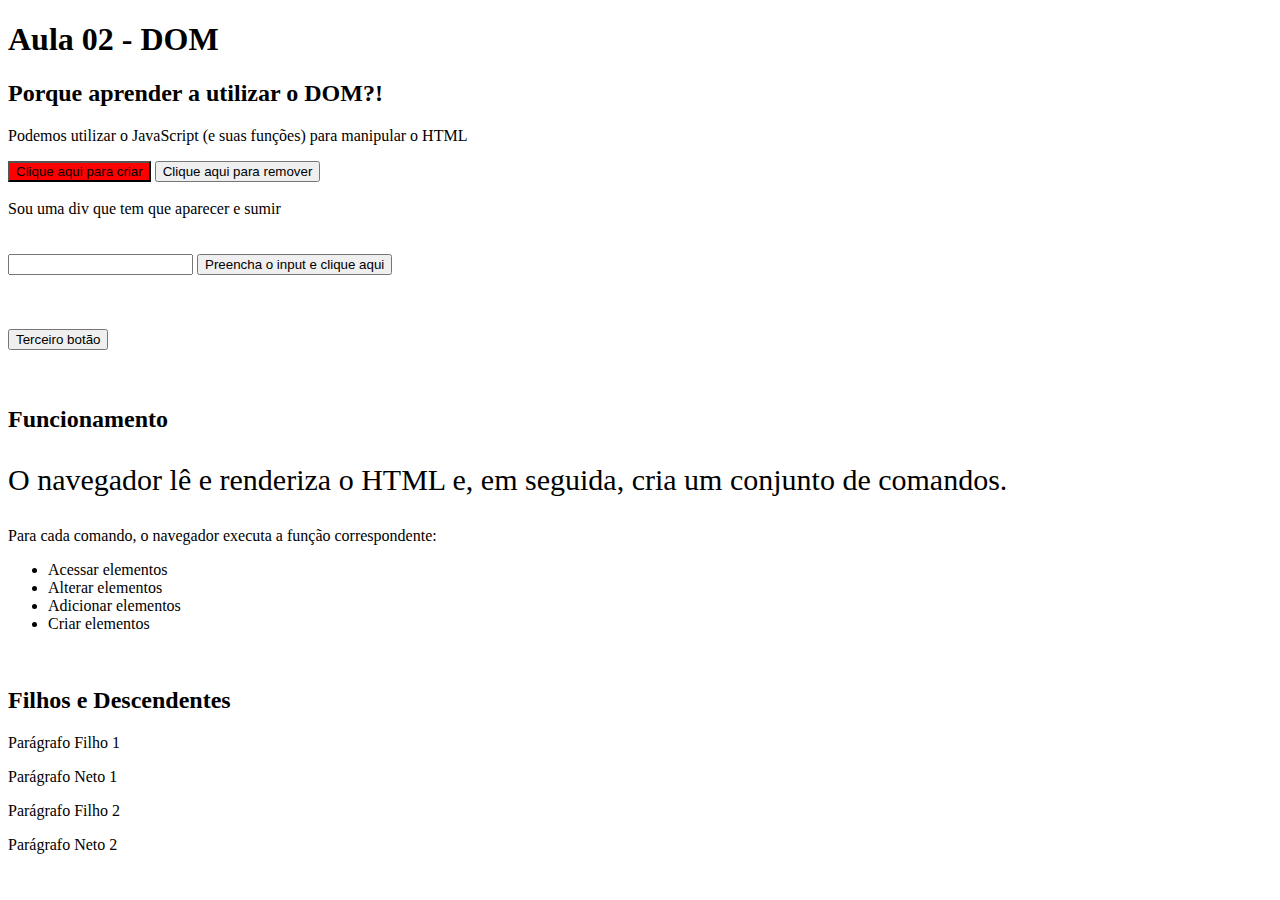
<file: Aulas/12_07_22/index.html>
<!DOCTYPE html>
<html lang="pt-br">
<head>
    <meta charset="UTF-8">
    <meta http-equiv="X-UA-Compatible" content="IE=edge">
    <meta name="viewport" content="width=device-width, initial-scale=1.0">
    <title>12/07/22</title>
</head>
<body>
    <h1>Aula 02 - DOM</h1>

    <div id="conteudo-principal">
      <h2 class="subtitulo">Porque aprender?</h2>
      <p>
        Podemos utilizar o JavaScript (e suas funções) para manipular o HTML
      </p>

      <button id="btn-1" onclick="insereParagrafo()" onmouseout="removerDiv()" onmouseover="voltaDiv()">
        Clique aqui para criar
      </button>
      <button onclick="removeParagrafo()"> Clique aqui para remover</button>
      <div id="resposta-clique-aqui"></div>
      <br/>
      <div id="div-pai">
        <div id="resposta-botao-remover-voltar">Sou uma div que tem que aparecer e sumir</div>
      </div>


      <br/><br/>
      <input type="text" id="meu-input">
        <button onclick="imprimeInput()">
          Preencha o input e clique aqui
        </button>

        <br/><br/><br/><br/>

        <!-- addEventListener -->
        <button id="terceiro-botao">
          Terceiro botão
        </button>
        <div id="conteudo"></div>

      <br/><br/>
      <h2 class="subtitulo">Funcionamento</h2>
      <p class="paragrafo-2">
        O navegador lê e renderiza o HTML e, em seguida, cria um conjunto de
        comandos.
      </p>
      <p>Para cada comando, o navegador executa a função correspondente:</p>
      <ul>
        <li>Acessar elementos</li>
        <li>Alterar elementos</li>
        <li>Adicionar elementos</li>
      </ul>

      <br/>
      <h2>Filhos e Descendentes</h2>


      <div>
        <p>
          Parágrafo Filho 1
        </p>

        <a>
          <p>Parágrafo Neto 1</p>
        </a>

        <p>
          Parágrafo Filho 2
        </p>

        <a>
          <p>Parágrafo Neto 2</p>
        </a>
      </div>


    </div>
    <script src="index.js"></script>
</body>
</html>
</file>
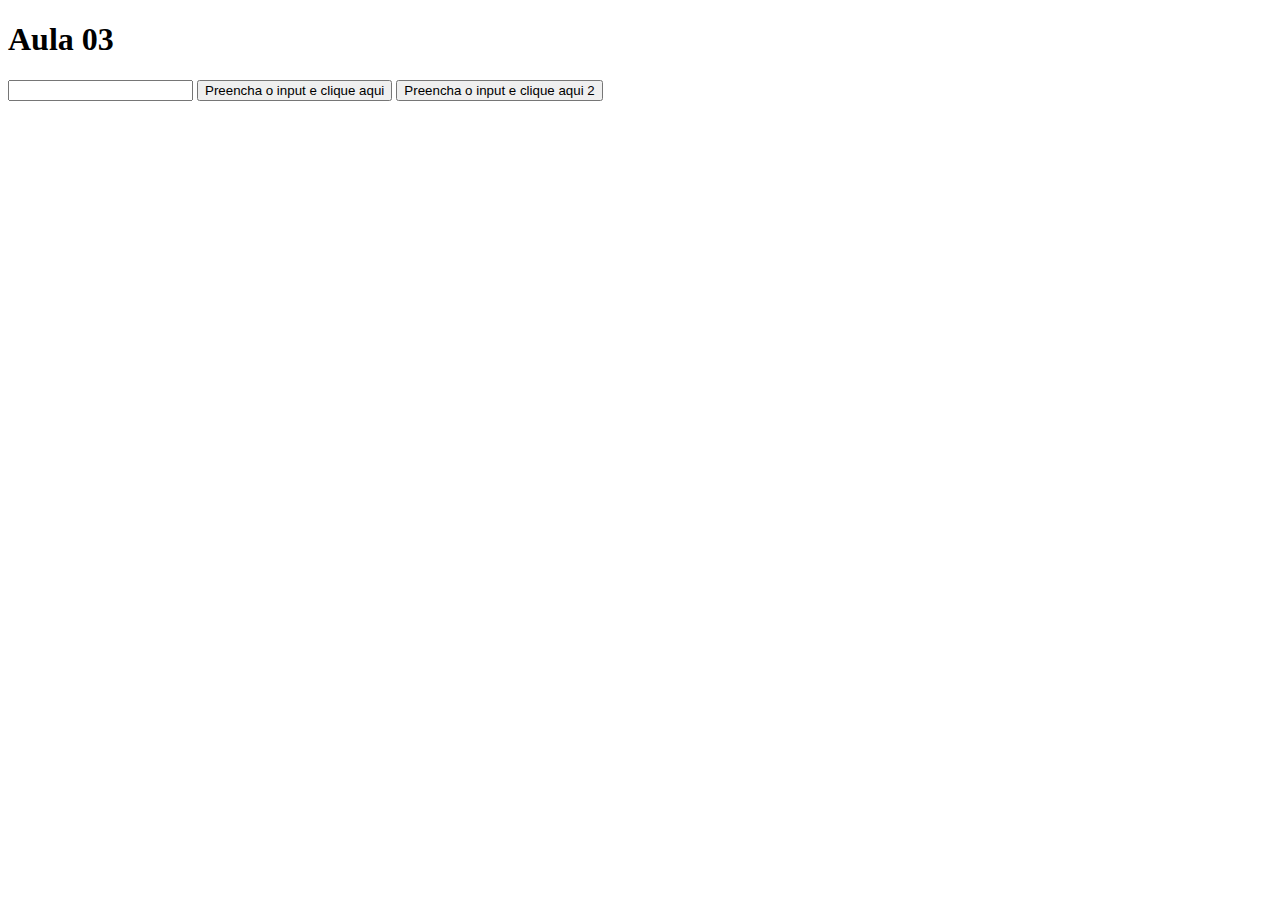
<file: Aulas/13_07_22/index.html>
<!DOCTYPE html>
<html lang="pt-br">
<head>
    <meta charset="UTF-8">
    <meta http-equiv="X-UA-Compatible" content="IE=edge">
    <meta name="viewport" content="width=device-width, initial-scale=1.0">
    <title>13/07/22</title>
    <script src="index.js"></script>
</head>
<body>
    <h1>Aula 03</h1>
    <input type="text" id="meu-input">
      <button id="botao">
        Preencha o input e clique aqui
      </button>

      <button id="botao2" onclick="imprimeInput()">
        Preencha o input e clique aqui 2
      </button>
    <div id="conteudo"></div>
    
</body>
</html>
</file>
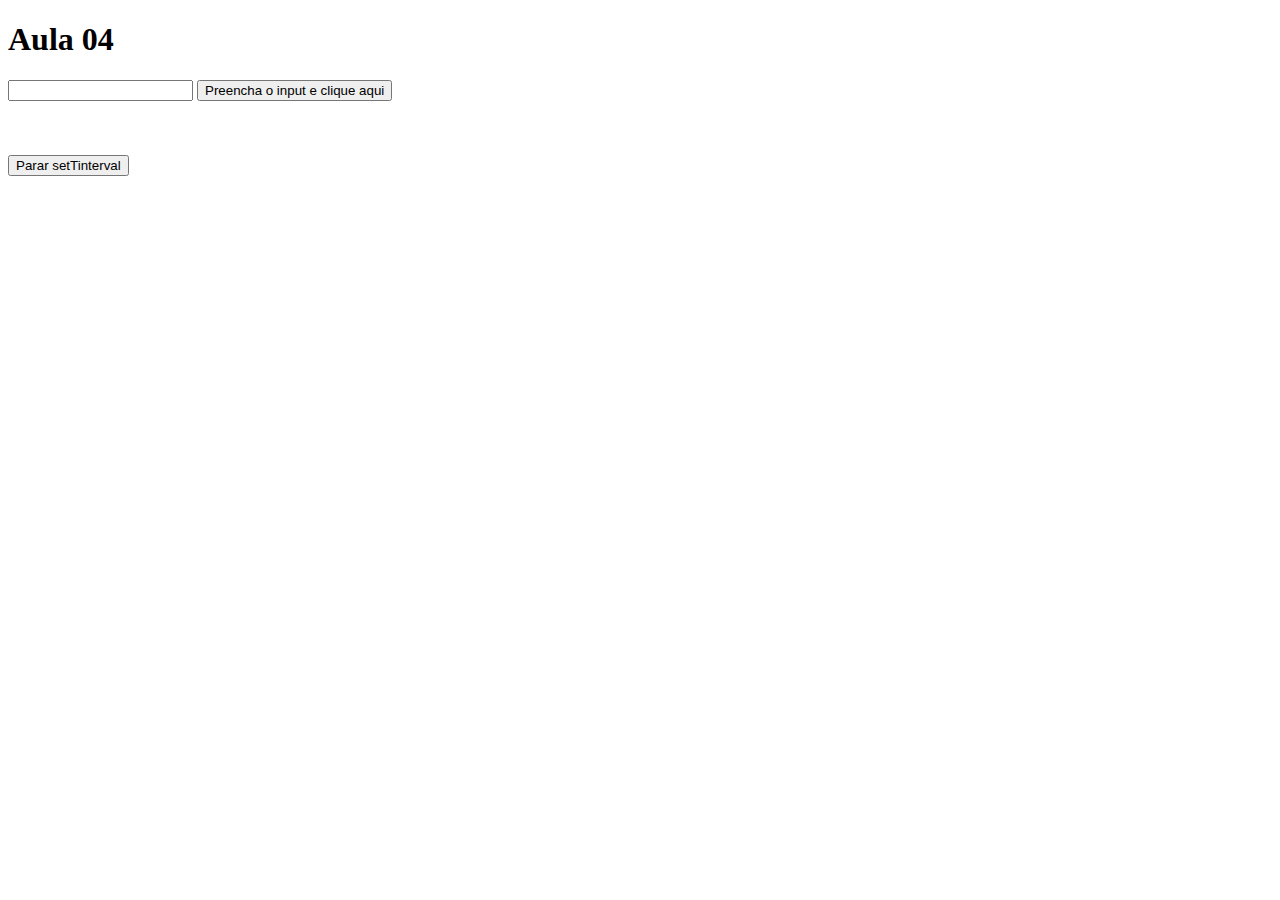
<file: Aulas/14_07_22/index.html>
<!DOCTYPE html>
<html lang="pt-br">
  <head>
    <meta charset="UTF-8" />
    <meta http-equiv="X-UA-Compatible" content="IE=edge" />
    <meta name="viewport" content="width=device-width, initial-scale=1.0" />
    <script src="index.js"></script>
    <title>14/07/22</title>
  </head>
  <body>
    <h1>Aula 04</h1>
    <input type="text" id="meu-input">
    <button id="botao1">
      Preencha o input e clique aqui
    </button>

    <br/><br/><br/><br/>
    <button id="botao">
      Parar setTinterval
    </button>

  </body>
</html>
</file>
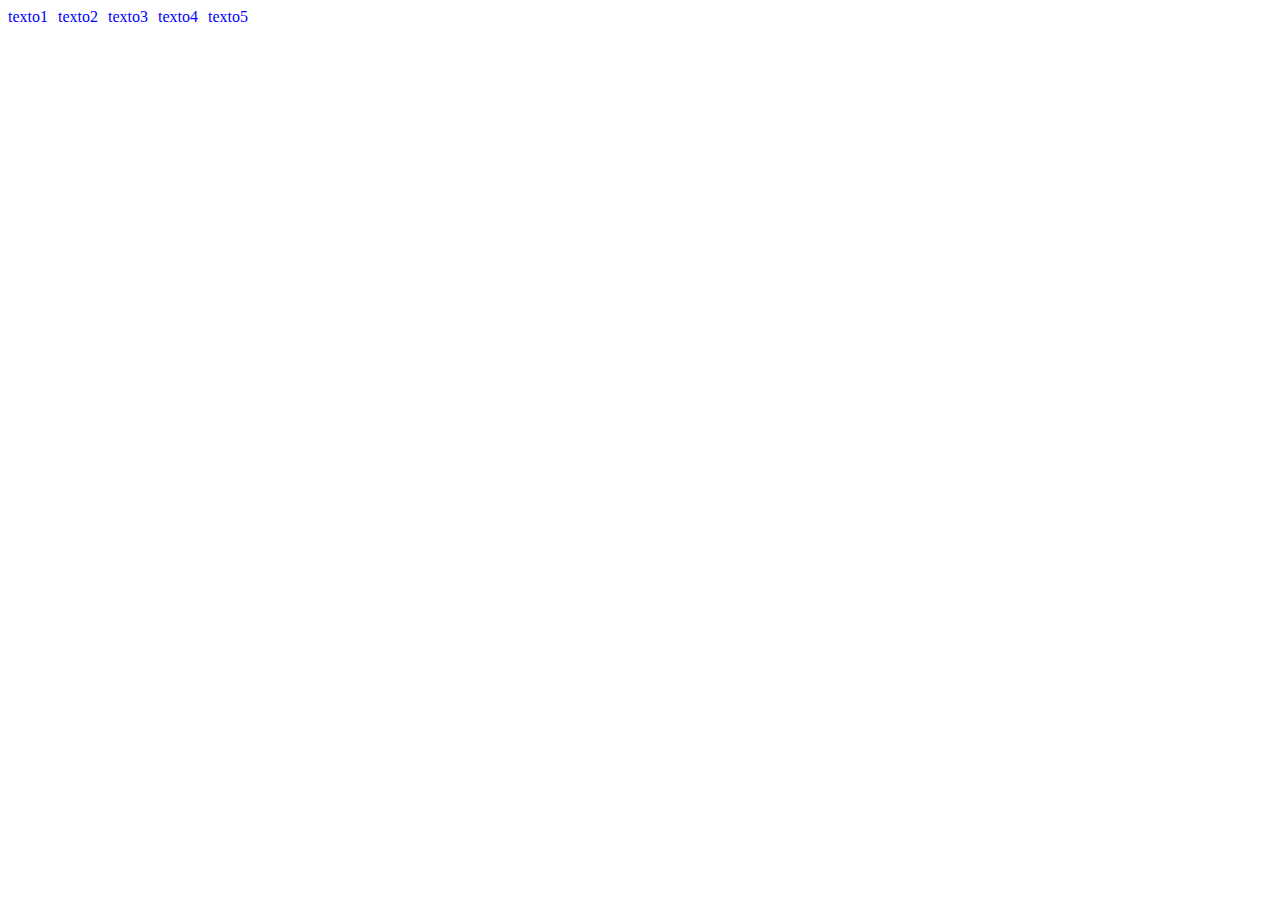
<file: Exercícios/[M1S03]_Ex_04/index.html>
<!DOCTYPE html>
<html lang="pt-br">
  <head>
    <meta charset="UTF-8" />
    <meta http-equiv="X-UA-Compatible" content="IE=edge" />
    <meta name="viewport" content="width=device-width, initial-scale=1.0" />
    <title>Exercício 4</title>
    <script src="index.js" defer></script>
    <link rel="stylesheet" href="style.css" />
  </head>
  <body>
    <div id="textos"></div>
  </body>
</html>
</file>
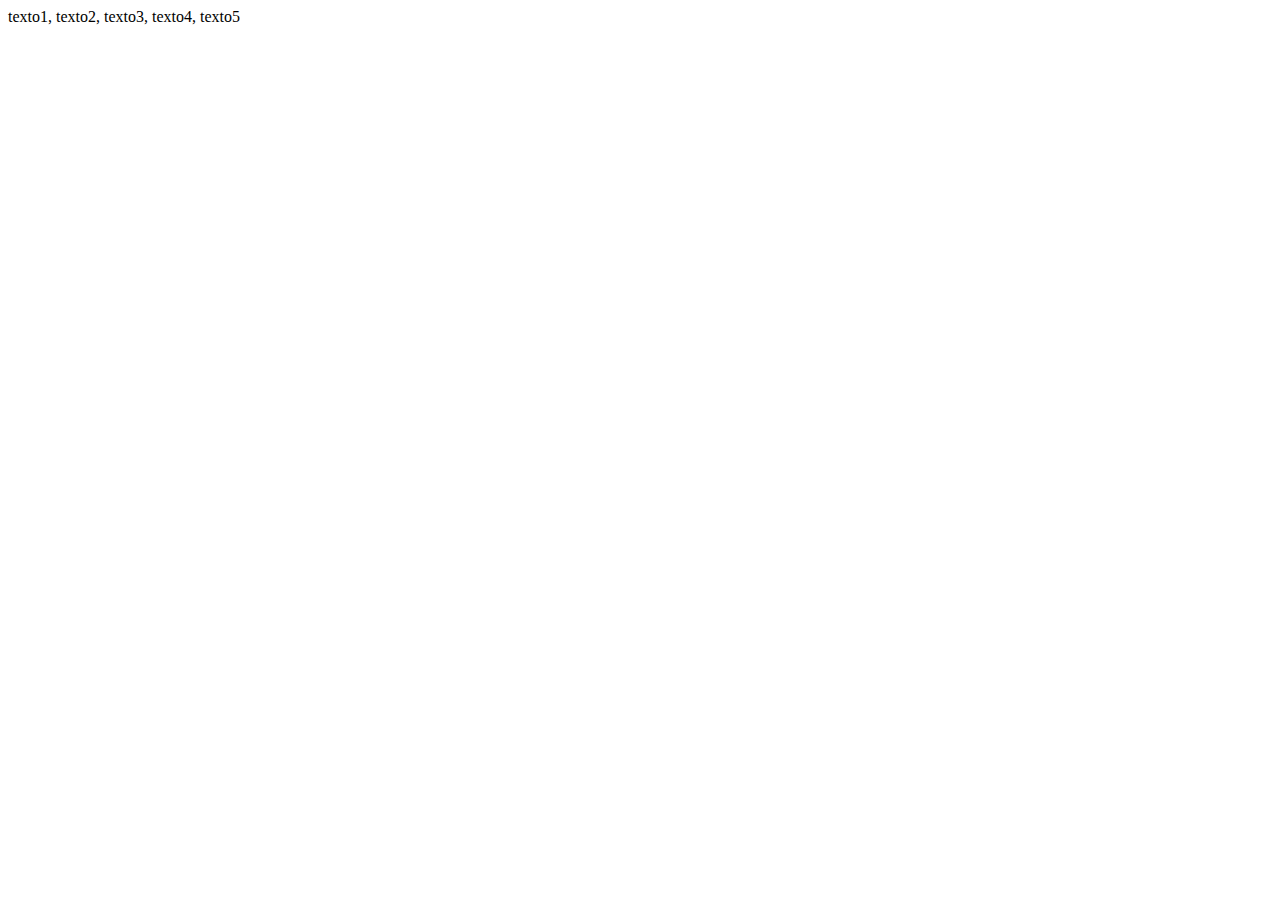
<file: Exercícios/[M1S03]_Ex_05/index.html>
<!DOCTYPE html>
<html lang="pt-br">
<head>
    <meta charset="UTF-8">
    <meta http-equiv="X-UA-Compatible" content="IE=edge">
    <meta name="viewport" content="width=device-width, initial-scale=1.0">
    <title>Exercício 5</title>
    <script src="index.js" defer></script>
</head>
<body>
    <div id="textos"></div>
</body>
</html>
</file>
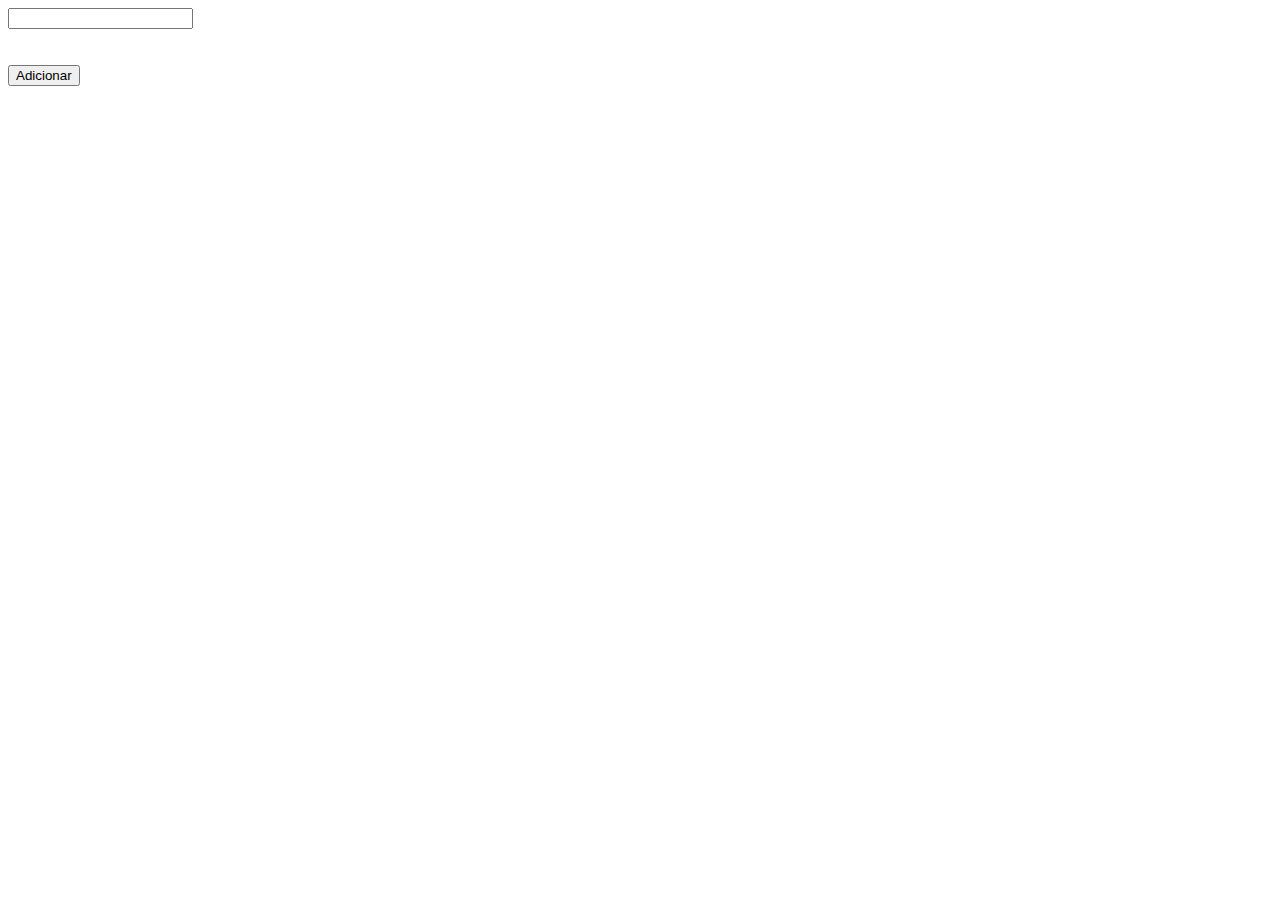
<file: Exercícios/[M1S03]_Ex_06/index.html>
<!DOCTYPE html>
<html lang="pt-br">
<head>
    <meta charset="UTF-8">
    <meta http-equiv="X-UA-Compatible" content="IE=edge">
    <meta name="viewport" content="width=device-width, initial-scale=1.0">
    <title>Exercício 6</title>
    <script src="index.js" defer></script>
</head>
<body>
    <input type="text" id="meu-input">
    <div id="pai"></div><br><br>        
    <button id="botao-adicionar" onclick="adicionar()">Adicionar</button><br>
    
</body>
</html>
</file>
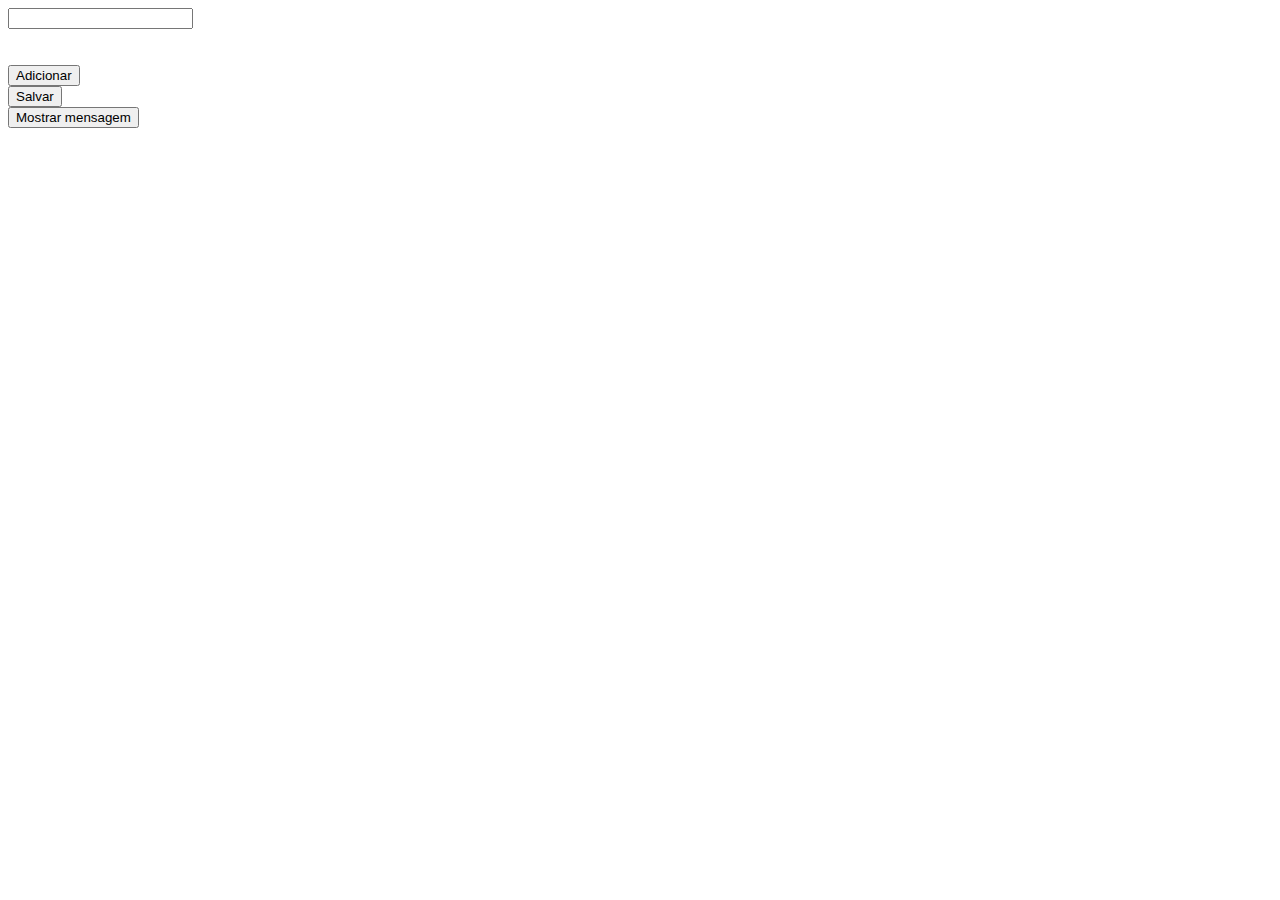
<file: Exercícios/[M1S03]_Ex_08/index.html>
<!DOCTYPE html>
<html lang="pt-br">
<head>
    <meta charset="UTF-8">
    <meta http-equiv="X-UA-Compatible" content="IE=edge">
    <meta name="viewport" content="width=device-width, initial-scale=1.0">
    <title>Exercício 8</title>
    <script src="index.js" defer></script>
</head>
<body>
    <input type="text" id="meu-input">
    <div id="pai"></div><br><br>        
    <button id="botao-adicionar" onclick="adicionar()">Adicionar</button><br>
    <button id="botao-salvar" onclick="salvar()">Salvar</button><br>
    <button id="botao-mostrar" onclick="mostrar()">Mostrar mensagem</button>
</body>
</html>
</file>
<file: Exercícios/[M1S03]_Ex_04/style.css>
#textos {
  color: blue;
  display: flex;
  flex-direction: row;
  gap: 10px;
}
</file>
